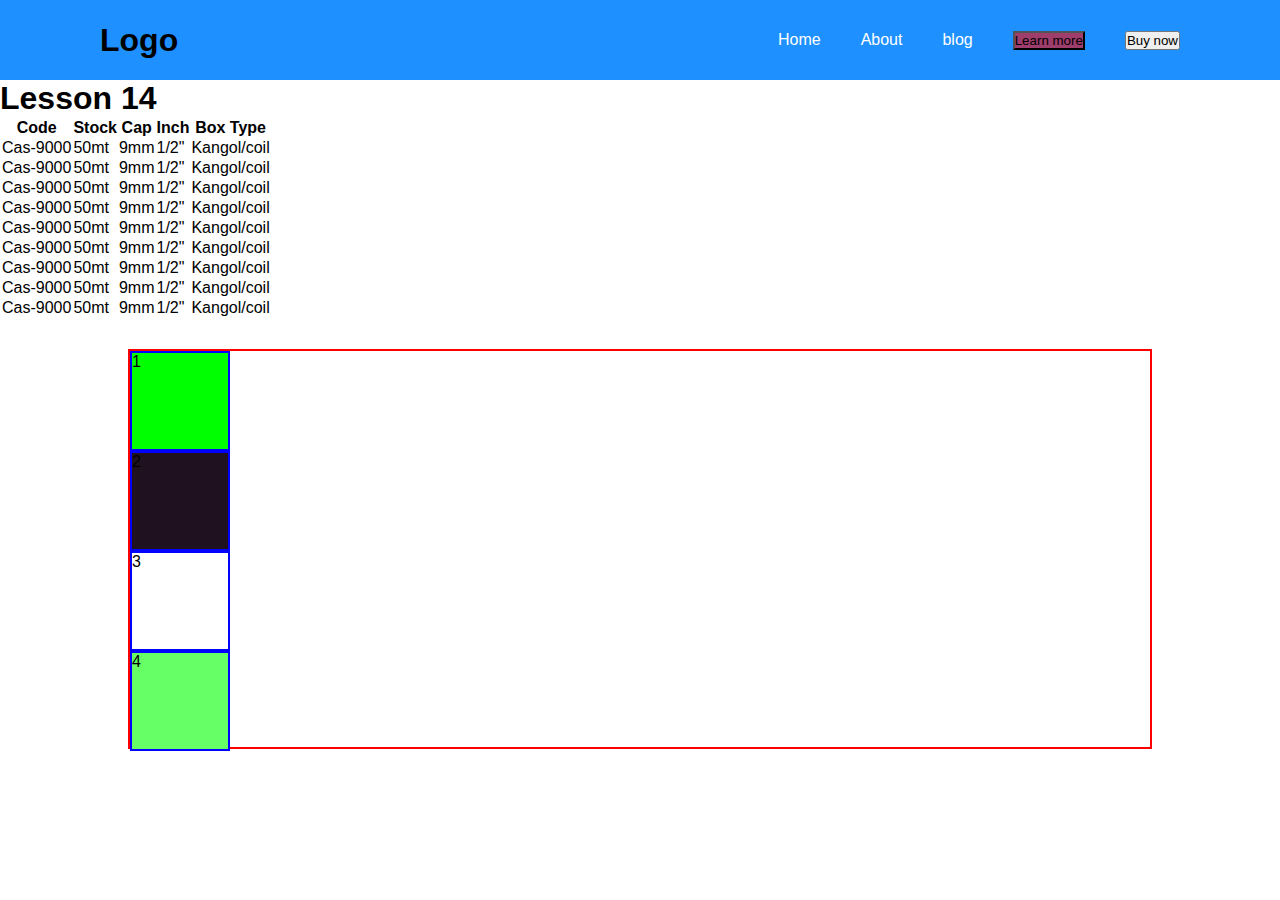
<file: index.html>
<!DOCTYPE html>
<html lang="en">
<head>
    <meta charset="UTF-8">
    <meta http-equiv="X-UA-Compatible" content="IE=edge">
    <meta name="viewport" content="width=device-width, initial-scale=1.0">
    <title>Document</title>
    <link rel="stylesheet" href="./style.css">
</head>
<body>
    <nav>
        <h1>Logo</h1>
        <ul class="colection">
            <li class="item">Home</li>
            <li class="item">About</li>
            <li class="item">blog</li>
            <li class="item"><button>Learn more</button></li>
            <li class="item"><button>Buy now</button></li>
        </ul>
    </nav>
    <h1>Lesson 14</h1>
    <table class="table">
        <thead>
            <tr>
                <th>Code</th> 
                <th>Stock</th>
                <th>Cap</th>
                <th>Inch</th>
                <th>Box Type</th>
            </tr>
        </thead>
        <tbody>
            <tr>
                <td>Cas-9000</td>
                <td>50mt</td>
                <td>9mm</td>
                <td>1/2"</td>
                <td>Kangol/coil</td>
            </tr>
            <tr>
                <td>Cas-9000</td>
                <td>50mt</td>
                <td>9mm</td>
                <td>1/2"</td>
                <td>Kangol/coil</td>
            </tr>            <tr>
                <td>Cas-9000</td>
                <td>50mt</td>
                <td>9mm</td>
                <td>1/2"</td>
                <td>Kangol/coil</td>
            </tr>
            <tr>
                <td>Cas-9000</td>
                <td>50mt</td>
                <td>9mm</td>
                <td>1/2"</td>
                <td>Kangol/coil</td>
            </tr>
            <tr>
                <td>Cas-9000</td>
                <td>50mt</td>
                <td>9mm</td>
                <td>1/2"</td>
                <td>Kangol/coil</td>
            </tr>
            <tr>
                <td>Cas-9000</td>
                <td>50mt</td>
                <td>9mm</td>
                <td>1/2"</td>
                <td>Kangol/coil</td>
            </tr>
            <tr>
                <td>Cas-9000</td>
                <td>50mt</td>
                <td>9mm</td>
                <td>1/2"</td>
                <td>Kangol/coil</td>
            </tr>
            <tr>
                <td>Cas-9000</td>
                <td>50mt</td>
                <td>9mm</td>
                <td>1/2"</td>
                <td>Kangol/coil</td>
            </tr>
            <tr>
                <td>Cas-9000</td>
                <td>50mt</td>
                <td>9mm</td>
                <td>1/2"</td>
                <td>Kangol/coil</td>
            </tr>
        </tbody>
    </table>
    <div class="main">
        <div class="box">1</div>
        <div class="box">2</div>
        <div class="box">3</div>
        <div class="box">4</div>
    </div>
</body>
</html>
</file>
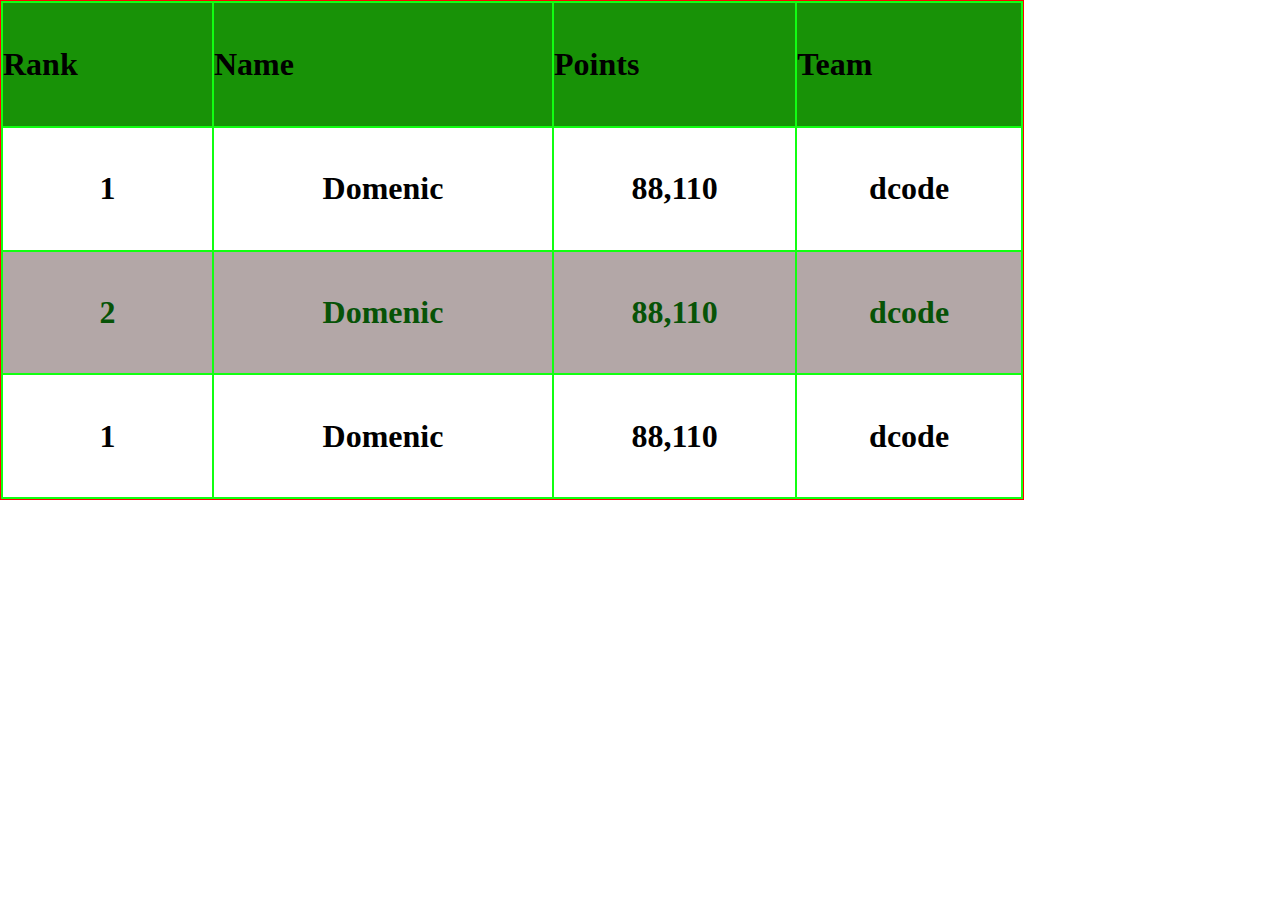
<file: battle.html>
<!DOCTYPE html>
<html lang="en">
<head>
    <meta charset="UTF-8">
    <meta http-equiv="X-UA-Compatible" content="IE=edge">
    <meta name="viewport" content="width=device-width, initial-scale=1.0">
    <title>Document</title>
    <link rel="stylesheet" href="./battle.css">
</head>
<body>
    <table class="tg">
        <thead>
            <tr>
                <td><h1>Rank</h1></td>
                <td><h1>Name</h1></td>
                <td><h1>Points</h1></td>
                <td><h1>Team</h1></td>
            </tr>
        </thead>  
        <tbody>
            <tr>
                <th><h1>1</h1></th>
                <th><h1>Domenic</h1></th>
                <th><h1>88,110</h1></th>
                <th><h1>dcode</h1></th>
            </tr>
            <tr>
                <th><h1>2</h1></th>
                <th><h1>Domenic</h1></th>
                <th><h1>88,110</h1></th>
                <th><h1>dcode</h1></th>
            </tr>
            <tr>
                <th><h1>1</h1></th>
                <th><h1>Domenic</h1></th>
                <th><h1>88,110</h1></th>
                <th><h1>dcode</h1></th>
            </tr>
        </tbody> 
    </table>
</body>
</html>
</file>
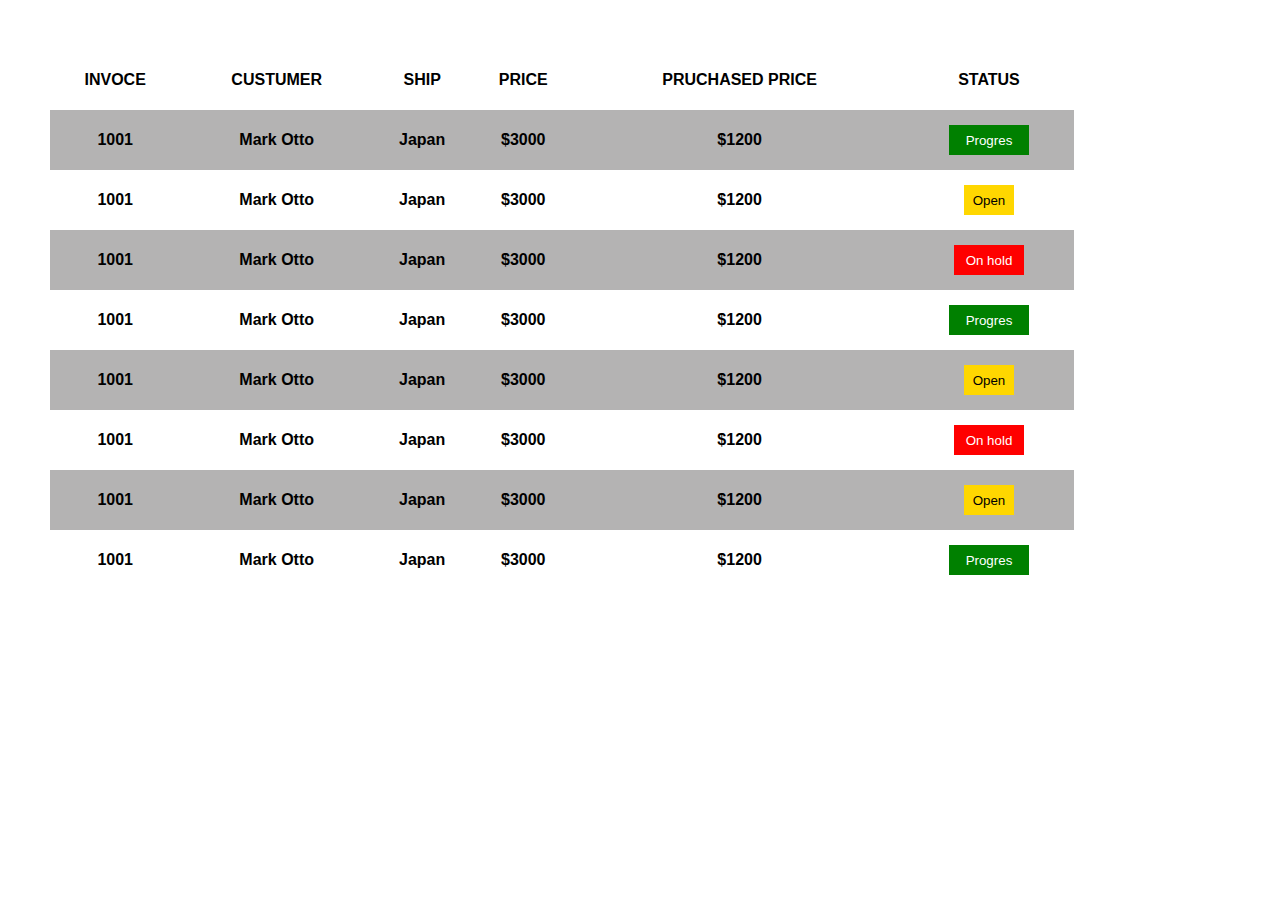
<file: vazifa1.html>
<!DOCTYPE html>
<html lang="en">
<head>
    <meta charset="UTF-8">
    <meta http-equiv="X-UA-Compatible" content="IE=edge">
    <meta name="viewport" content="width=device-width, initial-scale=1.0">
    <title>Document</title>
    <link rel="stylesheet" href="./vazifa1.css">
</head>
<body>
    <table class="tyu" border="0px">
        <tr>
            <th>INVOCE</th>
            <th>CUSTUMER</th>
            <th>SHIP</th>
            <Th>PRICE</Th>
            <th>PRUCHASED PRICE</th>
            <th>STATUS</th>
        </tr>
        <tr>
            <th>1001</th>
            <th>Mark Otto</th>
            <th>Japan</th>
            <th>$3000</th>
            <th>$1200</th>
            <th><button class="rt">Progres</button></th>
        </tr>
        <tr>
            <th>1001</th>
            <th>Mark Otto</th>
            <th>Japan</th>
            <th>$3000</th>
            <th>$1200</th>
            <th><button class="op">Open</button></th>
        </tr>
        <tr>
            <th>1001</th>
            <th>Mark Otto</th>
            <th>Japan</th>
            <th>$3000</th>
            <th>$1200</th>
            <th><button class="on">On hold</button></th>
        </tr>
        <tr>
            <th>1001</th>
            <th>Mark Otto</th>
            <th>Japan</th>
            <th>$3000</th>
            <th>$1200</th>
            <th><button class="rt">Progres</button></th>
        </tr>
        <tr>
            <th>1001</th>
            <th>Mark Otto</th>
            <th>Japan</th>
            <th>$3000</th>
            <th>$1200</th>
            <th><button class="op">Open</button></th>
        </tr>
        <tr>
            <th>1001</th>
            <th>Mark Otto</th>
            <th>Japan</th>
            <th>$3000</th>
            <th>$1200</th>
            <th><button class="on">On hold</button></th>
        </tr>
        <tr>
            <th>1001</th>
            <th>Mark Otto</th>
            <th>Japan</th>
            <th>$3000</th>
            <th>$1200</th>
            <th><button class="op">Open</button></th>
        </tr>
        <tr>
            <th>1001</th>
            <th>Mark Otto</th>
            <th>Japan</th>
            <th>$3000</th>
            <th>$1200</th>
            <th><button class="rt">Progres</button></th>
        </tr>
    </table>
</body>
</html>
</file>
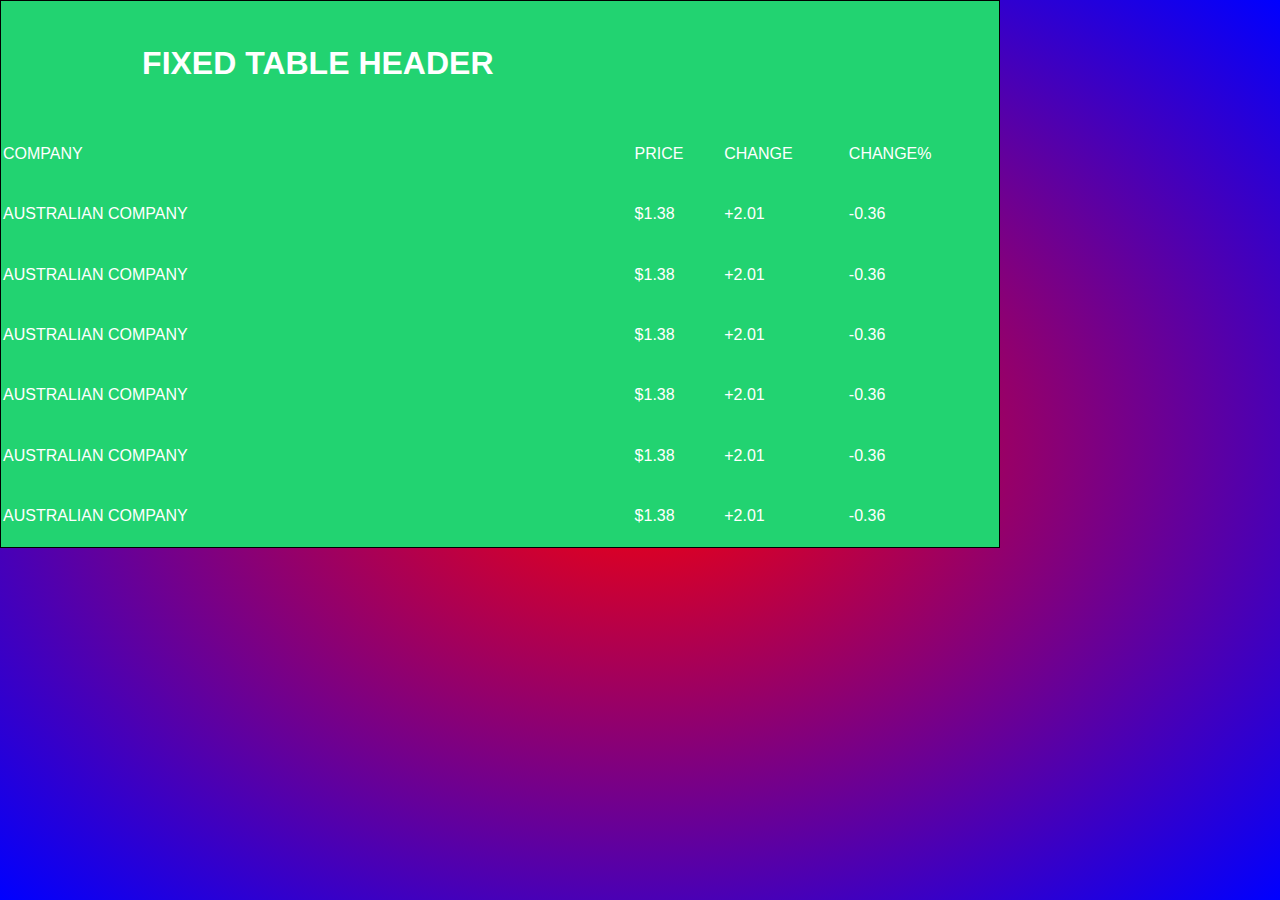
<file: vazifa2.html>
<!DOCTYPE html>
<html lang="en">
<head>
    <meta charset="UTF-8">
    <meta http-equiv="X-UA-Compatible" content="IE=edge">
    <meta name="viewport" content="width=device-width, initial-scale=1.0">
    <title>Document</title>
    <link rel="stylesheet" href="./vazifa2.css">
</head>
<body>
 <div class="main">
    <table class="table">
        <thead>
           <tr>
               <th> <h1>FIXED TABLE HEADER</h1></th>
           </tr>
        </thead>
        <tbody>
            <tr>
                <td>COMPANY</td>
                <td>PRICE</td>
                <td>CHANGE</td>
                <td>CHANGE%</td>
            </tr>
            <tr>
                <td>AUSTRALIAN COMPANY</td>
                <td>$1.38</td>
                <td>+2.01</td>
                <td>-0.36</td>
            </tr>
            <tr>
                <td>AUSTRALIAN COMPANY</td>
                <td>$1.38</td>
                <td>+2.01</td>
                <td>-0.36</td>
            </tr>            <tr>
                <td>AUSTRALIAN COMPANY</td>
                <td>$1.38</td>
                <td>+2.01</td>
                <td>-0.36</td>
            </tr>
            <tr>
                <td>AUSTRALIAN COMPANY</td>
                <td>$1.38</td>
                <td>+2.01</td>
                <td>-0.36</td>
            </tr>
            <tr>
                <td>AUSTRALIAN COMPANY</td>
                <td>$1.38</td>
                <td>+2.01</td>
                <td>-0.36</td>
            </tr>
            <tr>
                <td>AUSTRALIAN COMPANY</td>
                <td>$1.38</td>
                <td>+2.01</td>
                <td>-0.36</td>
            </tr>
        </tbody>
    </table> 
 </div>   
</body>
</html>
</file>
<file: style.css>
*{
    margin: 0;
    padding: 0;
    box-sizing: border-box;
    font-family: sans-serif;
}
.main{
    width: 80%;
    height: 400px;
    margin: 30px auto;
    border: 2px solid red;
}
.box{
    width: 100px;
    height: 100px;
    border:2px solid blue;
}
.box:first-child{
    background-color: #0f0;
}
.box:last-child{
    background-color: #6f6;
}
.box:nth-child(2){
    background-color: #1f111f;
}
nav{
    width: 100%;
    height: 80px;
    background-color: dodgerblue;
    padding: 0 100px;
    display: flex;
    align-items: center;
    justify-content:space-between;
}
.colection{
    display: flex;
}
.item{
    list-style: none;
    color: #fff;
    margin-left: 40px;
}

.item:nth-child(4) button{
    background-color: rgba(255, 0, 0, 0.575);
}
</file>
<file: battle.css>
*{
    margin: 0;
    padding: 0;
    box-sizing: border-box;
    font-family: serif;
}
.tg{
    width: 80%;
    height: 500px;
    border: 1px solid red;
    background-color: #1f1;
}
thead{
    width: 100%;
    height: 25%;
    background-color:rgb(24, 146, 7);
    border: 1px solid black;
}
thead td{
    margin-left: 100px;
}
tbody tr{
    width: 100%;
    height: 25%;
    background-color: white;
}
tbody tr:nth-child(even){
    background-color: rgb(179, 167, 167);
    color: rgb(7, 83, 7);
}
</file>
<file: vazifa1.css>
/* *{
    margin: 0;
    padding: 0;
    box-sizing: border-box;
    font-family:none;
}
.tyu{
    width: 1000px;
    height: 540px;
    border: 1px solid blue;
}
.tyu tr:nth-child(even){
    background-color: grey;
    padding: 0;
    margin: 0;
    border: 0px;
    border-collapse: collapse;
}
.tyu th,
.tyu td{
    border: 1px solid grey;
    padding: 10px;
} */
*{
    margin: 0;
    padding: 0;
    box-sizing: border-box;
    font-family: sans-serif;
}
.tyu{
    width: 80%;
    height: 400px;
    margin: 30px auto;
}
/* .box{
    width: 100px;
    height: 100px;
    border:2px solid blue;
}
.box:first-child{
    background-color: #0f0;
}
.box:last-child{
    background-color: #6f6;
}
.box:nth-child(2){
    background-color: #1f111f;
}
nav{
    width: 100%;
    height: 80px;
    background-color: dodgerblue;
    padding: 0 100px;
    display: flex;
    align-items: center;
    justify-content:space-between;
} */
/* .colection{
    display: flex;
}
.item{
    list-style: none;
    color: #fff;
    margin-left: 40px;
}

.item:nth-child(4) button{
    background-color: rgba(255, 0, 0, 0.575);
} */
.tyu{
    width: 80%;
    margin: 50px;
    border-collapse: collapse;
}

.table thead{
    background-color: wheat;
}

/* odd har toq elementga
even har juft elementga */

.rt{
    border: none;
    width: 80px;
    height: 30px;
    background-color: green;
    color: white;
} 
.op{
    width: 50px;
    height: 30px;
    border: none;
    background-color: gold;
}
.on{
    width: 70px;
    height: 30px;
    background-color: red;
    color: white;
    border: none;
}
.tyu tr:nth-child(even){
    background-color: rgb(180, 179, 179);
}
.tyu tr{
    width: 100%;
    height: 60px;
}
</file>
<file: vazifa2.css>
*{
    margin: 0;
    padding: 0;
    box-sizing: border-box;
    font-family:'Franklin Gothic Medium', 'Arial Narrow', Arial, sans-serif;
}
.main{
    background-image: radial-gradient(red,blue);
    width: 100%;
    height: 100vh;
}
.table{
    width: 1000px;
    height: 540px;
    border: 1px solid black;
    background-color: rgb(34, 211, 113);
    color: white;
    font-weight: 100;
}

thead{
    width: 1000px;
    height: 120px;
    background-color:rgb(34, 211, 113);
    font-weight: 100;
}
tbody{
    width: 100%;
    height: 420px;
    border: 2px solid black;
    background-color:rgb(34, 211, 113) ;
    font-weight: 100;
    padding-left: 50px;
}
</file>
